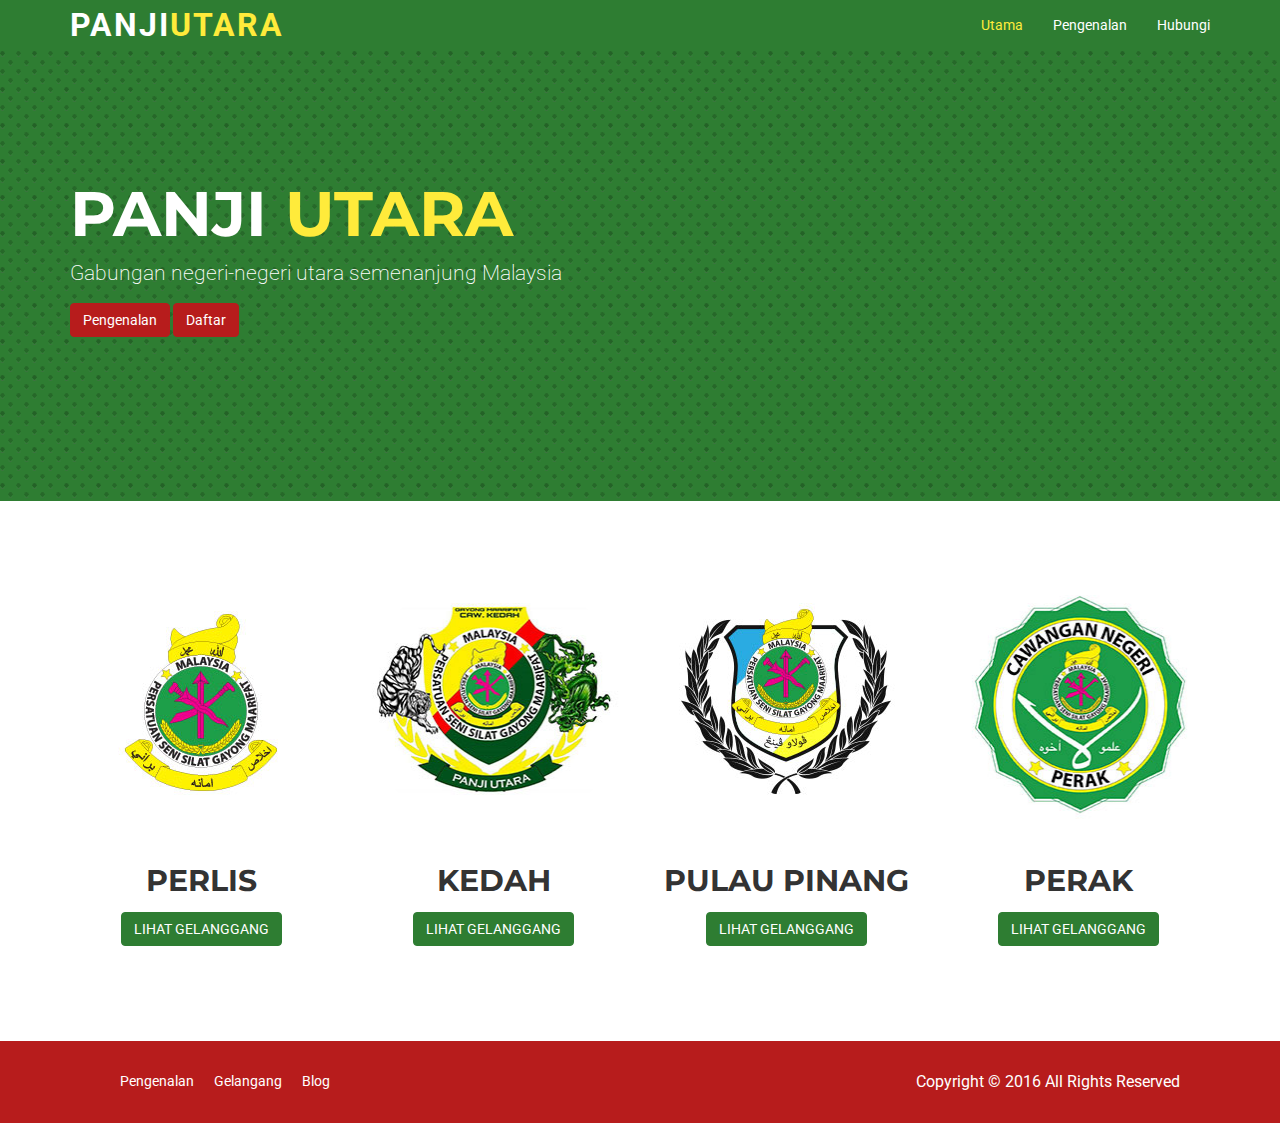
<file: index.html>
<!DOCTYPE html>
<html lang="en">
  <head>
    <meta charset="utf-8">
    <meta http-equiv="X-UA-Compatible" content="IE=edge">
    <meta name="viewport" content="width=device-width, initial-scale=1">

    <title>Panji Utara</title>
    <!-- Bootstrap core CSS -->
    <link href="css/bootstrap.min.css" rel="stylesheet">
    <!-- Custom styles for this template -->
    <link href="css/style.css" rel="stylesheet">
    <!-- font awesome -->
    <link href="css/font-awesome.min.css" rel="stylesheet" type="text/css">
    <!-- Google font -->
    <link href='https://fonts.googleapis.com/css?family=Roboto:400,700' rel='stylesheet' type='text/css'>
    <link href="http://fonts.googleapis.com/css?family=Montserrat:400,700" rel="stylesheet" type="text/css">
  </head>

  <body>

    <nav class="navbar navbar-default navbar-fixed-top">
      <div class="container">
        <div class="navbar-header">
          <button type="button" class="navbar-toggle collapsed" data-toggle="collapse" data-target="#navbar" aria-expanded="false" aria-controls="navbar">
            <span class="sr-only">Toggle navigation</span>
            <span class="icon-bar"></span>
            <span class="icon-bar"></span>
            <span class="icon-bar"></span>
          </button>
            <a class="navbar-brand logoup" href="index.html">Panji<span class="highlight">Utara</span></a>
        </div>
        <div id="navbar" class="collapse navbar-collapse">
          <ul class="nav navbar-nav navbar-right">
            <li class="active"><a href="index.html">Utama</a></li>
            <li><a href="pengenalan.html">Pengenalan</a></li>
            <li><a href="hubungi.html">Hubungi</a></li>
          </ul>
        </div><!--/.nav-collapse -->
      </div>
    </nav>

    <div class="jumbotron">
        <div class="container">
            <div class="row">
                <div class="col-md-6 col-sm-12">
                    <h1>Panji <span class="highlight">Utara</span></h1>
                    <p>Gabungan negeri-negeri utara semenanjung Malaysia</p>

                    <button class="btn btn-danger">Pengenalan</button>
                    <button class="btn btn-danger">Daftar</button>
                </div>

                <!-- <div class="col-md-6 hidden-sm hidden-xs">
                    <img class="showcase-img" src="img/logopssgmm.png"/>
                </div> -->
            </div>
        </div>
    </div>

    <section  id="gelanggang">
        <div class="container">
          <div class="row">
            <div class="col-md-3 col-sm-3 col-xs-6 gelanggang-item">
              <img src="img/perlis.jpg" class="img-circle img-responsive" alt="">
              <h2>Perlis</h2>
              <a class="btn btn-success" href="#gelanggangModalPerlis" class="gelanggang-link" data-toggle="modal"><span class="hidden-xs">Lihat</span> Gelanggang</a>

            </div>

            <div class="col-md-3 col-sm-3 col-xs-6 gelanggang-item">
              <img src="img/kedah.jpg" class="img-circle img-responsive" alt="">
              <h2>Kedah</h2>
              <a class="btn btn-success" href="#gelanggangModalKedah" class="gelanggang-link" data-toggle="modal"><span class="hidden-xs">Lihat</span> Gelanggang</a>
            </div>

            <div class="col-md-3 col-sm-3 col-xs-6 gelanggang-item">
              <img src="img/penang.jpg" class="img-circle img-responsive" alt="">
              <h2>Pulau Pinang</h2>
              <a class="btn btn-success" href="#gelanggangModalPenang" class="gelanggang-link" data-toggle="modal"><span class="hidden-xs">Lihat</span> Gelanggang</a>
            </div>

            <div class="col-md-3 col-sm-3 col-xs-6 gelanggang-item">
              <img src="img/perak.jpg" class="img-circle img-responsive" alt="">
              <h2>Perak</h2>
              <a class="btn btn-success" href="#gelanggangModalPerak" class="gelanggang-link" data-toggle="modal"><span class="hidden-xs">Lihat</span> Gelanggang</a>
            </div>
          </div>

        </div>
    </section>

    <footer>
      <div class="container">
        <div class="row">
          <div class="col-md-6 hidden-xs">
            <ul>
              <li> <a href="#">Pengenalan</a></li>
              <li> <a href="#">Gelangang</a></li>
              <li> <a href="#">Blog</a></li>
            </ul>
          </div>
          <div class="col-md-6 col-sm-12 col-xs-12">
            <p>Copyright &copy; 2016 All Rights Reserved</p>
          </div>
        </div>
      </div>
    </footer>

    <!-- Gelanggang Modals -->
    <div class="gelanggang-modal modal fade" id="gelanggangModalPerlis" tabindex="-1" role="dialog" aria-hidden="true">
        <div class="modal-content">
            <div class="close-modal" data-dismiss="modal">
                <div class="lr">
                    <div class="rl">
                    </div>
                </div>
            </div>
            <div class="container">
                <div class="row">
                    <div class="col-lg-8 col-lg-offset-2">
                        <div class="modal-body">
                            <h2>Perlis</h2>
                            <hr class="star-primary">
                            <img src="img/perlis.jpg" class="img-responsive img-centered" alt="map perlis">
                            <h3>Gelanggang Kangar</h3>
                            <p class="besar">Maaf. Masih belum mendapat maklumat penuh. Sila hubungi wakil negeri di halaman <a href="hubungi.html">hubungi</a></p>

                            <button type="button" class="btn btn-default" data-dismiss="modal"><i class="fa fa-times"></i> Close</button>
                        </div>
                    </div>
                </div>
            </div>
        </div>
    </div>
    <div class="gelanggang-modal modal fade" id="gelanggangModalKedah" tabindex="-1" role="dialog" aria-hidden="true">
        <div class="modal-content">
            <div class="close-modal" data-dismiss="modal">
                <div class="lr">
                    <div class="rl">
                    </div>
                </div>
            </div>
            <div class="container">
                <div class="row">
                    <div class="col-lg-8 col-lg-offset-2">
                        <div class="modal-body">
                            <h2>Kedah</h2>
                            <hr class="star-primary">
                            <img src="img/kedah.jpg" class="img-responsive img-centered" alt="map kedah">
                            <p class="besar">Maaf. Masih belum mendapat maklumat penuh. Sila hubungi wakil negeri di halaman <a href="hubungi.html">hubungi</a></p>
                            <h3>Alor Setar</h3>
                            <p class="besar">Mergong</p>
                            <h3>Sungai Petani</h3>
                            <p class="besar">Taman Sejati</p>
                            <h3>Padang Serai</h3>
                            <p class="besar">Taman Ria</p>
                            <hr>
                            <button type="button" class="btn btn-default" data-dismiss="modal"><i class="fa fa-times"></i> Close</button>
                        </div>
                    </div>
                </div>
            </div>
        </div>
    </div>
    <div class="gelanggang-modal modal fade" id="gelanggangModalPenang" tabindex="-1" role="dialog" aria-hidden="true">
        <div class="modal-content">
            <div class="close-modal" data-dismiss="modal">
                <div class="lr">
                    <div class="rl">
                    </div>
                </div>
            </div>
            <div class="container">
                <div class="row">
                    <div class="col-lg-8 col-lg-offset-2">
                        <div class="modal-body">
                            <h2>Pulau Pinang</h2>
                            <hr class="star-primary">
                            <img src="img/penang.jpg" class="img-responsive img-centered" alt="map Pulau Pinang">
                            <p class="besar">Maaf. Masih belum mendapat maklumat penuh. Sila hubungi wakil negeri di halaman <a href="hubungi.html">hubungi</a></p>
                            <hr>
                            <button type="button" class="btn btn-default" data-dismiss="modal"><i class="fa fa-times"></i> Close</button>
                        </div>
                    </div>
                </div>
            </div>
        </div>
    </div>
    <div class="gelanggang-modal modal fade" id="gelanggangModalPerak" tabindex="-1" role="dialog" aria-hidden="true">
        <div class="modal-content">
            <div class="close-modal" data-dismiss="modal">
                <div class="lr">
                    <div class="rl">
                    </div>
                </div>
            </div>
            <div class="container">
                <div class="row">
                    <div class="col-lg-8 col-lg-offset-2">
                        <div class="modal-body">
                            <h2>Perak</h2>
                            <hr class="star-primary">
                            <img src="img/perak.jpg" class="img-responsive img-centered" alt="map perak">
                            <p class="besar">Maaf. Masih belum mendapat maklumat penuh. Sila hubungi wakil negeri di halaman <a href="hubungi.html">hubungi</a></p>
                            <hr>
                            <button type="button" class="btn btn-default" data-dismiss="modal"><i class="fa fa-times"></i> Close</button>
                        </div>
                    </div>
                </div>
            </div>
        </div>
    </div>

    <!-- Bootstrap core JavaScript
    ================================================== -->
    <!-- Placed at the end of the document so the pages load faster -->
    <script src="https://ajax.googleapis.com/ajax/libs/jquery/1.11.3/jquery.min.js"></script>
    <script src="js/bootstrap.min.js"></script>

  </body>
</html>
</file>
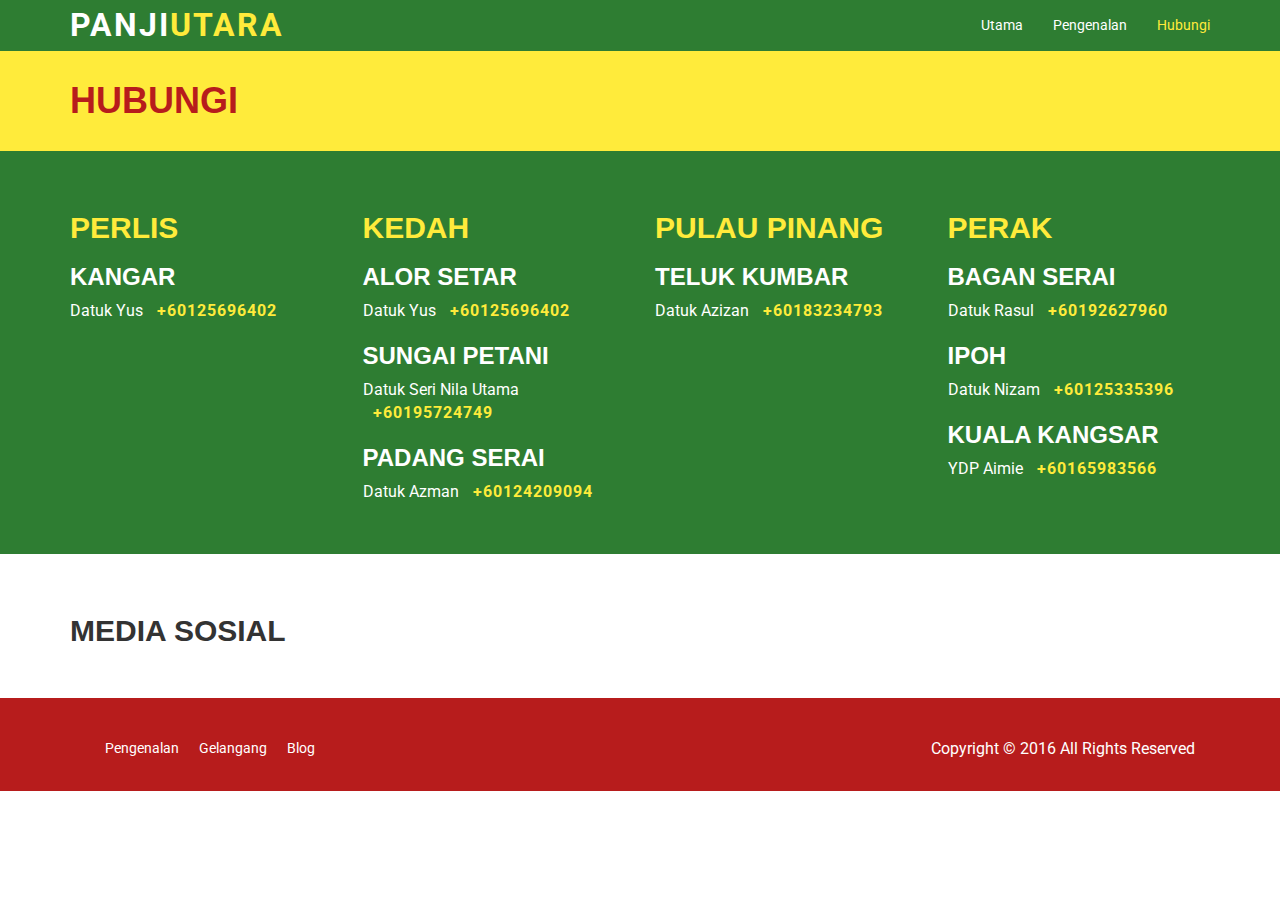
<file: hubungi.html>
<!DOCTYPE html>
<html lang="en">
  <head>
    <meta charset="utf-8">
    <meta http-equiv="X-UA-Compatible" content="IE=edge">
    <meta name="viewport" content="width=device-width, initial-scale=1">

    <title>Panji Utara | Hubungi</title>
    <!-- Bootstrap core CSS -->
    <link href="css/bootstrap.min.css" rel="stylesheet">
    <!-- Custom styles for this template -->
    <link href="css/style.css" rel="stylesheet">
    <!-- Google font -->
    <link href='https://fonts.googleapis.com/css?family=Roboto:400,700' rel='stylesheet' type='text/css'>
  </head>

  <body>
    <div id="fb-root"></div>
    <script>(function(d, s, id) {
      var js, fjs = d.getElementsByTagName(s)[0];
      if (d.getElementById(id)) return;
      js = d.createElement(s); js.id = id;
      js.src = "//connect.facebook.net/en_GB/sdk.js#xfbml=1&version=v2.5";
      fjs.parentNode.insertBefore(js, fjs);
    }(document, 'script', 'facebook-jssdk'));</script>

    <nav class="navbar navbar-default navbar-fixed-top">
      <div class="container">
        <div class="navbar-header">
          <button type="button" class="navbar-toggle collapsed" data-toggle="collapse" data-target="#navbar" aria-expanded="false" aria-controls="navbar">
            <span class="sr-only">Toggle navigation</span>
            <span class="icon-bar"></span>
            <span class="icon-bar"></span>
            <span class="icon-bar"></span>
          </button>
            <a class="navbar-brand logoup" href="index.html">Panji<span class="highlight">Utara</span></a>
        </div>
        <div id="navbar" class="collapse navbar-collapse">
          <ul class="nav navbar-nav navbar-right">
            <li><a href="index.html">Utama</a></li>
            <li><a href="pengenalan.html">Pengenalan</a></li>
            <li class="active"><a href="hubungi.html">Hubungi</a></li>
          </ul>
        </div><!--/.nav-collapse -->
      </div>
    </nav>

    <div class="pagetitle">
      <div class="container">
        <h1>Hubungi</h1>
      </div>
    </div>

    <section class="hijau">
      <div class="container">
      <div class="row">
        <div class="col-md-3">
          <h2>Perlis</h2>
          <h3>Kangar</h3>
          <p>Datuk Yus <span class="nophone">+60125696402</span></p>
        </div>
        <div class="col-md-3">
          <h2>Kedah</h2>
          <h3>Alor setar</h3>
          <p>Datuk Yus <span class="nophone">+60125696402</span></p>

          <h3>Sungai Petani</h3>
          <p>Datuk  Seri Nila Utama <span class="nophone">+60195724749</span></p>

         <h3>Padang Serai</h3>
          <p>Datuk Azman <span class="nophone">+60124209094</span></p>
        </div>
         <div class="col-md-3">
            <h2>Pulau Pinang</h2>
            <h3>Teluk Kumbar</h3>
            <p>Datuk Azizan <span class="nophone">+60183234793</span></p>
         </div>
         <div class="col-md-3">
            <h2>Perak</h2>
            <h3>Bagan Serai</h3>
            <p>Datuk Rasul <span class="nophone">+60192627960</span></p>

            <h3>Ipoh</h3>
            <p>Datuk Nizam <span class="nophone">+60125335396</span></p>

            <h3>Kuala Kangsar</h3>
            <p>YDP Aimie  <span class="nophone">+60165983566</span></p>
         </div>
        </div>
      </div>
    </section>

    <section class="mediasosial">
      <div class="container">
        <h2>Media Sosial</h2>
        <div class="row">
          <div class="col-md-12">
            <div class="fb-page"
            data-href="https://www.facebook.com/panji2utara"
            data-tabs="timeline,events,messages"
            data-small-header="false"
            data-adapt-container-width="true"
            data-hide-cover="false"
            data-show-facepile="true">
            </div>
          </div>
        </div>
      </div>
    </section>

     <footer>
      <div class="container">
        <div class="row">
          <div class="column-md-6 hidden-xs">
            <ul>
              <li> <a href="#">Pengenalan</a></li>
              <li> <a href="#">Gelangang</a></li>
              <li> <a href="#">Blog</a></li>
            </ul>
          </div>
          <div class="column-md-6 column-sm-12 column-xs-12">
            <p>Copyright &copy; 2016 All Rights Reserved</p>
          </div>
        </div>
      </div>
    </footer>

    <!-- Bootstrap core JavaScript
    ================================================== -->
    <!-- Placed at the end of the document so the pages load faster -->
    <script src="https://ajax.googleapis.com/ajax/libs/jquery/1.11.3/jquery.min.js"></script>
    <script src="js/bootstrap.min.js"></script>


  </body>
</html>
</file>
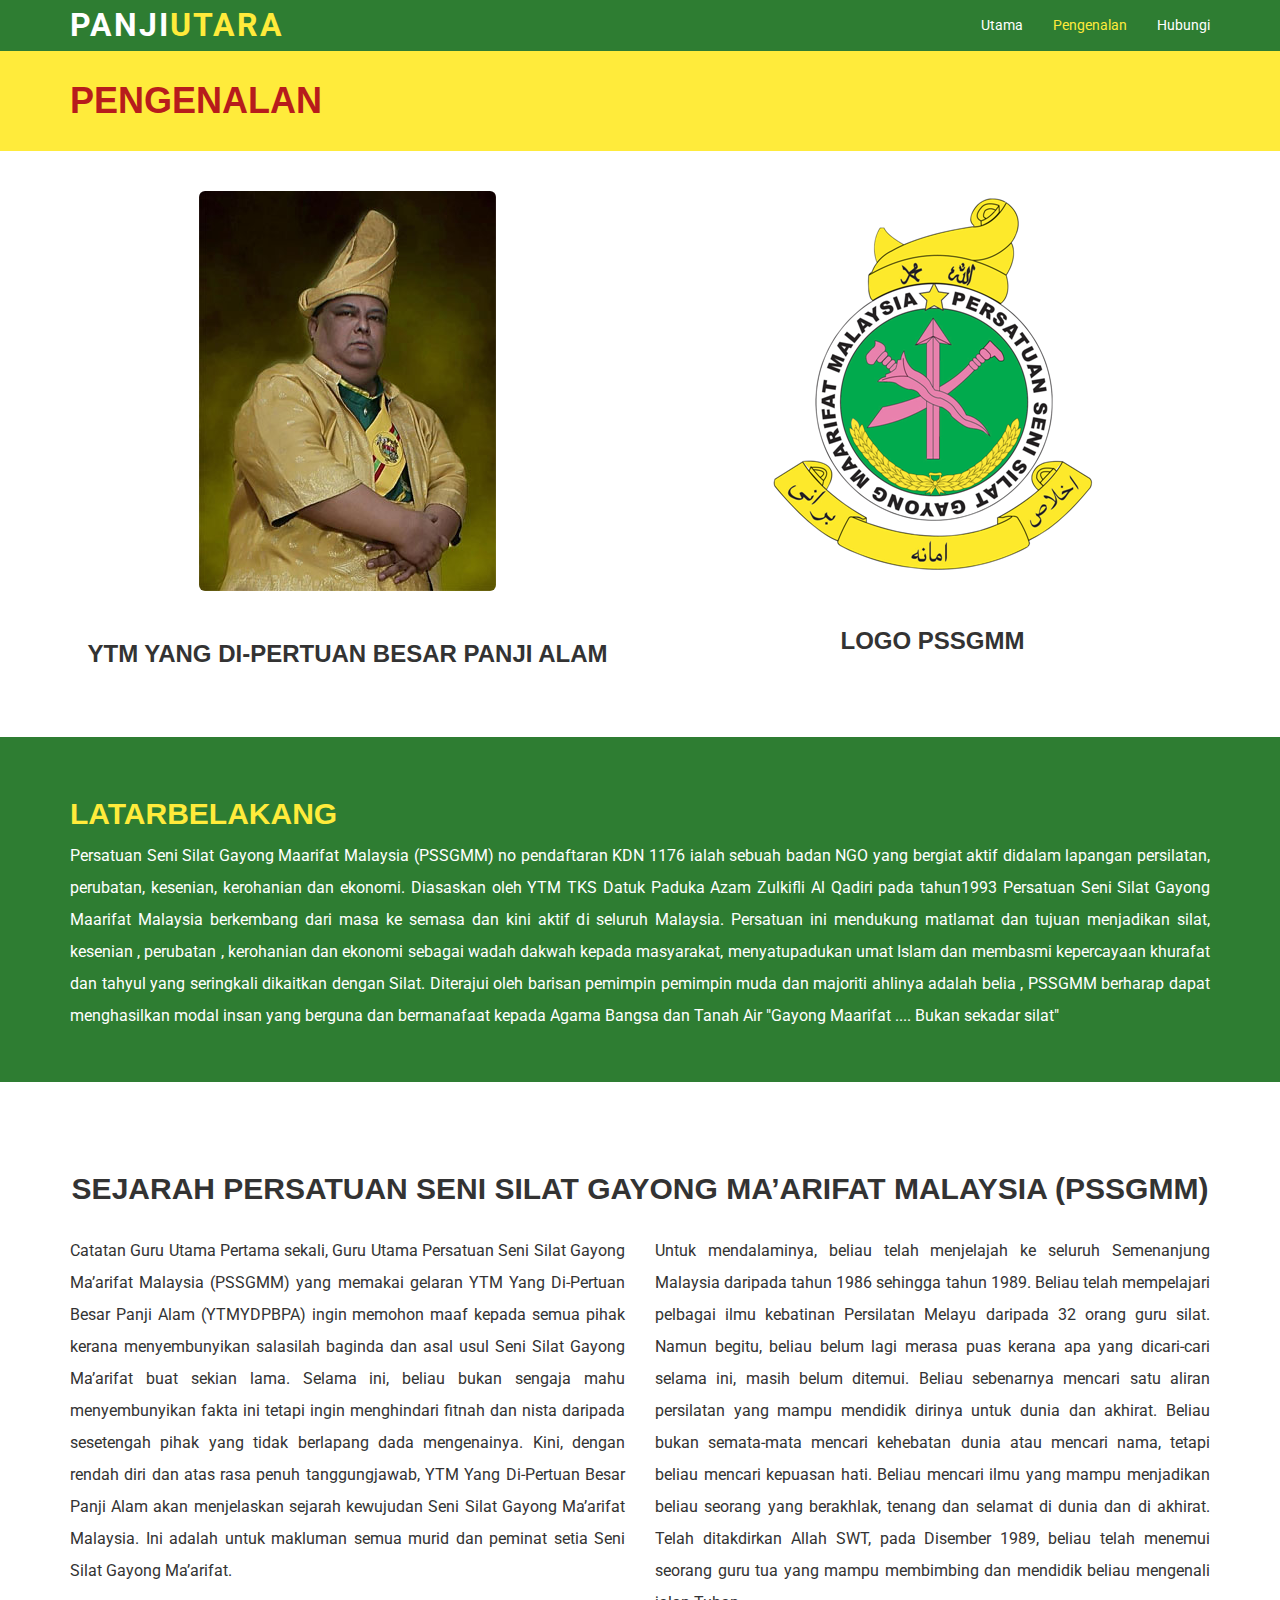
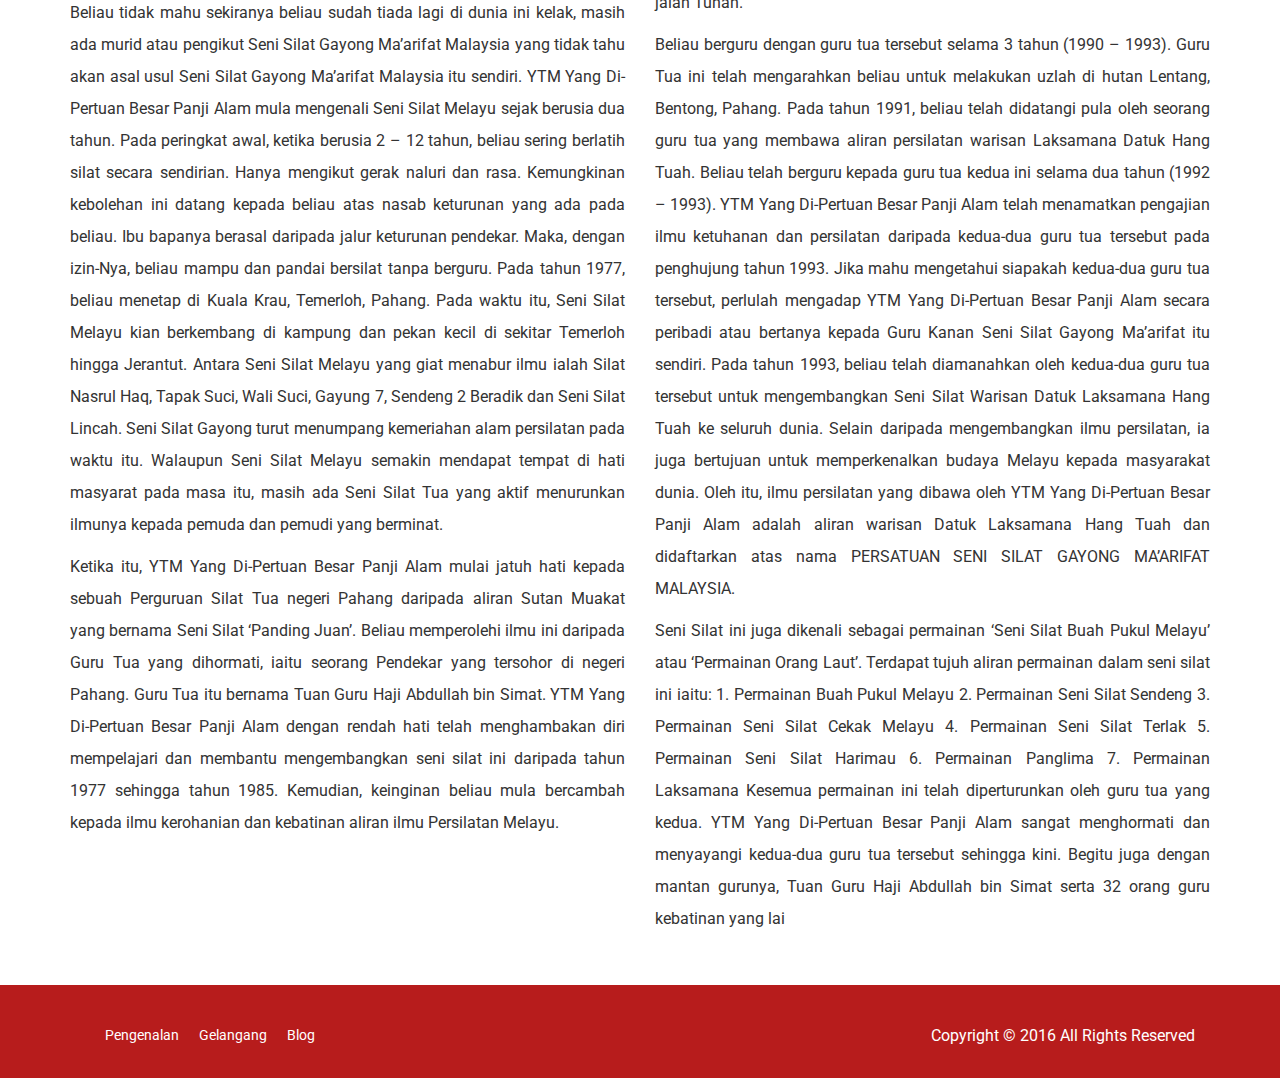
<file: pengenalan.html>
<!DOCTYPE html>
<html lang="en">
  <head>
    <meta charset="utf-8">
    <meta http-equiv="X-UA-Compatible" content="IE=edge">
    <meta name="viewport" content="width=device-width, initial-scale=1">

    <title>Panji Utara | Pengenalan</title>
    <!-- Bootstrap core CSS -->
    <link href="css/bootstrap.min.css" rel="stylesheet">
    <!-- Custom styles for this template -->
    <link href="css/style.css" rel="stylesheet">
    <!-- Google font -->
    <link href='https://fonts.googleapis.com/css?family=Roboto:400,700' rel='stylesheet' type='text/css'>
  </head>

  <body>

    <nav class="navbar navbar-default navbar-fixed-top">
      <div class="container">
        <div class="navbar-header">
          <button type="button" class="navbar-toggle collapsed" data-toggle="collapse" data-target="#navbar" aria-expanded="false" aria-controls="navbar">
            <span class="sr-only">Toggle navigation</span>
            <span class="icon-bar"></span>
            <span class="icon-bar"></span>
            <span class="icon-bar"></span>
          </button>
            <a class="navbar-brand logoup" href="index.html">Panji<span class="highlight">Utara</span></a>
        </div>
        <div id="navbar" class="collapse navbar-collapse">
          <ul class="nav navbar-nav navbar-right">
            <li><a href="index.html">Utama</a></li>
            <li class="active"><a href="pengenalan.html">Pengenalan</a></li>
            <li><a href="hubungi.html">Hubungi</a></li>
          </ul>
        </div><!--/.nav-collapse -->
      </div>
    </nav>

    <div class="pagetitle">
      <div class="container">
        <h1>Pengenalan</h1>
      </div>
    </div>

    <section id="head-pengenalan">
      <div class="container">
         <div class="row">
          <div class="col-md-6">
            <img class="img-tuanku img-rounded img-responsive" src="img/tuanku.jpg" alt="">
            <h3>YTM Yang Di-Pertuan Besar Panji Alam</h3>
          </div>
          <div class="col-md-6">
            <img class="img-responsive" src="img/logopssgmm.png">
            <h3>Logo PSSGMM</h3>
          </div>
        </div>
      </div>
    </section>

    <div class="hijau article">
      <div class="container">
        <h2>Latarbelakang</h2>
        <p> Persatuan Seni Silat Gayong Maarifat Malaysia (PSSGMM) no pendaftaran KDN 1176 ialah sebuah badan NGO yang bergiat aktif didalam lapangan persilatan, perubatan, kesenian, kerohanian dan ekonomi.  Diasaskan oleh YTM TKS Datuk Paduka Azam Zulkifli Al Qadiri pada tahun1993 Persatuan Seni Silat Gayong Maarifat Malaysia berkembang dari masa ke semasa dan kini aktif di seluruh Malaysia. Persatuan ini mendukung matlamat dan tujuan menjadikan silat, kesenian , perubatan , kerohanian dan ekonomi sebagai wadah dakwah kepada masyarakat, menyatupadukan umat Islam dan membasmi kepercayaan khurafat dan tahyul yang seringkali dikaitkan dengan Silat. Diterajui oleh barisan pemimpin pemimpin muda dan majoriti ahlinya adalah belia , PSSGMM berharap dapat menghasilkan modal insan yang berguna dan bermanafaat kepada Agama Bangsa dan Tanah Air  "Gayong Maarifat .... Bukan sekadar silat"
        </p>
      </div>
    </div>

    <section id="sejarah" class="article">
      <div class="container">

        <div class="row">
          <div class="col-md-12">
            <h2>SEJARAH PERSATUAN SENI SILAT GAYONG MA’ARIFAT MALAYSIA (PSSGMM)</h2>
          </div>
        </div>
        <div class="row">
          <div class="col-md-6">
            <p>
             Catatan Guru Utama Pertama sekali, Guru Utama Persatuan Seni Silat Gayong Ma’arifat Malaysia (PSSGMM) yang memakai gelaran YTM Yang Di-Pertuan Besar Panji Alam (YTMYDPBPA) ingin memohon maaf kepada semua pihak kerana menyembunyikan salasilah baginda dan asal usul Seni Silat Gayong Ma’arifat buat sekian lama. Selama ini, beliau bukan sengaja mahu menyembunyikan fakta ini tetapi ingin menghindari fitnah dan nista daripada sesetengah pihak yang tidak berlapang dada mengenainya. Kini, dengan rendah diri dan atas rasa penuh tanggungjawab, YTM Yang Di-Pertuan Besar Panji Alam akan menjelaskan sejarah kewujudan Seni Silat Gayong Ma’arifat Malaysia. Ini adalah untuk makluman semua murid dan peminat setia Seni Silat Gayong Ma’arifat.
            </p>
            <p>
             Beliau tidak mahu sekiranya beliau sudah tiada lagi di dunia ini kelak, masih ada murid atau pengikut Seni Silat Gayong Ma’arifat Malaysia yang tidak tahu akan asal usul Seni Silat Gayong Ma’arifat Malaysia itu sendiri. YTM Yang Di-Pertuan Besar Panji Alam mula mengenali Seni Silat Melayu sejak berusia dua tahun. Pada peringkat awal, ketika berusia 2 – 12 tahun, beliau sering berlatih silat secara sendirian. Hanya mengikut gerak naluri dan rasa. Kemungkinan kebolehan ini datang kepada beliau atas nasab keturunan yang ada pada beliau. Ibu bapanya berasal daripada jalur keturunan pendekar. Maka, dengan izin-Nya, beliau mampu dan pandai bersilat tanpa berguru.  Pada tahun 1977, beliau menetap di Kuala Krau, Temerloh, Pahang. Pada waktu itu, Seni Silat Melayu kian berkembang di kampung dan pekan kecil di sekitar Temerloh hingga Jerantut.  Antara Seni Silat Melayu yang giat menabur ilmu ialah Silat Nasrul Haq, Tapak Suci, Wali Suci, Gayung 7, Sendeng 2 Beradik dan Seni Silat Lincah. Seni Silat Gayong turut menumpang kemeriahan alam persilatan pada waktu itu. Walaupun Seni Silat Melayu semakin mendapat tempat di hati masyarat pada masa itu, masih ada Seni Silat Tua yang aktif menurunkan ilmunya kepada pemuda dan pemudi yang berminat.
            </p>
            <p>
             Ketika itu, YTM Yang Di-Pertuan Besar Panji Alam mulai jatuh hati kepada sebuah Perguruan Silat Tua negeri Pahang daripada aliran Sutan Muakat yang bernama Seni Silat ‘Panding Juan’. Beliau memperolehi ilmu ini daripada Guru Tua yang dihormati, iaitu seorang Pendekar yang tersohor di negeri Pahang. Guru Tua itu bernama Tuan Guru Haji Abdullah bin Simat. YTM Yang Di-Pertuan Besar Panji Alam dengan rendah hati telah menghambakan diri mempelajari dan membantu mengembangkan seni silat ini daripada tahun 1977 sehingga tahun 1985. Kemudian, keinginan beliau mula bercambah kepada ilmu kerohanian dan kebatinan aliran ilmu Persilatan Melayu.
            </p>
          </div>
          <div class="col-md-6">
            <p>
            Untuk mendalaminya, beliau telah menjelajah ke seluruh Semenanjung Malaysia daripada tahun 1986 sehingga tahun 1989. Beliau telah mempelajari pelbagai ilmu kebatinan Persilatan Melayu daripada 32 orang guru silat. Namun begitu, beliau belum lagi merasa puas kerana apa yang dicari-cari selama ini, masih belum ditemui. Beliau sebenarnya mencari satu aliran persilatan yang mampu mendidik dirinya untuk dunia dan akhirat. Beliau bukan semata-mata mencari kehebatan dunia atau mencari nama, tetapi beliau mencari kepuasan hati. Beliau mencari ilmu yang mampu menjadikan beliau seorang yang berakhlak, tenang dan selamat di dunia dan di akhirat. Telah ditakdirkan Allah SWT, pada Disember 1989, beliau telah menemui seorang guru tua yang mampu membimbing dan mendidik beliau mengenali jalan Tuhan.
            </p>
            <p>
             Beliau berguru dengan guru tua tersebut selama 3 tahun (1990 – 1993). Guru Tua ini telah mengarahkan beliau untuk melakukan uzlah di hutan Lentang, Bentong, Pahang. Pada tahun 1991, beliau telah didatangi pula oleh seorang guru tua yang membawa aliran persilatan warisan Laksamana Datuk Hang Tuah. Beliau telah berguru kepada guru tua kedua ini selama dua tahun (1992 – 1993). YTM Yang Di-Pertuan Besar Panji Alam telah menamatkan pengajian ilmu ketuhanan dan persilatan daripada kedua-dua guru tua tersebut pada penghujung tahun 1993. Jika mahu mengetahui siapakah kedua-dua guru tua tersebut, perlulah mengadap YTM Yang Di-Pertuan Besar Panji Alam secara peribadi atau bertanya kepada Guru Kanan Seni Silat Gayong Ma’arifat itu sendiri. Pada tahun 1993, beliau telah diamanahkan oleh kedua-dua guru tua tersebut untuk mengembangkan Seni Silat Warisan Datuk Laksamana Hang Tuah ke seluruh dunia. Selain daripada mengembangkan ilmu persilatan, ia juga bertujuan untuk memperkenalkan budaya Melayu kepada masyarakat dunia. Oleh itu, ilmu persilatan yang dibawa oleh YTM Yang Di-Pertuan Besar Panji Alam adalah aliran warisan Datuk Laksamana Hang Tuah dan didaftarkan atas nama PERSATUAN SENI SILAT GAYONG MA’ARIFAT MALAYSIA.
            </p>
            <p>
             Seni Silat ini juga dikenali sebagai permainan ‘Seni Silat Buah Pukul Melayu’ atau ‘Permainan Orang Laut’. Terdapat tujuh aliran permainan dalam seni silat ini iaitu: 1. Permainan Buah Pukul Melayu 2. Permainan Seni Silat Sendeng 3. Permainan Seni Silat Cekak Melayu 4. Permainan Seni Silat Terlak 5. Permainan Seni Silat Harimau 6. Permainan Panglima 7. Permainan Laksamana Kesemua permainan ini telah diperturunkan oleh guru tua yang kedua. YTM Yang Di-Pertuan Besar Panji Alam sangat menghormati dan menyayangi kedua-dua guru tua tersebut sehingga kini. Begitu juga dengan mantan gurunya, Tuan Guru Haji Abdullah bin Simat serta 32 orang guru kebatinan yang lai
            </p>
          </div>
        </div>
      </div>
    </section>

     <footer>
      <div class="container">
        <div class="row">
          <div class="column-md-6 hidden-xs">
            <ul>
              <li> <a href="#">Pengenalan</a></li>
              <li> <a href="#">Gelangang</a></li>
              <li> <a href="#">Blog</a></li>
            </ul>
          </div>
          <div class="column-md-6 column-sm-12 column-xs-12">
            <p>Copyright &copy; 2016 All Rights Reserved</p>
          </div>
        </div>
      </div>
    </footer>

    <!-- Bootstrap core JavaScript
    ================================================== -->
    <!-- Placed at the end of the document so the pages load faster -->
    <script src="https://ajax.googleapis.com/ajax/libs/jquery/1.11.3/jquery.min.js"></script>
    <script src="js/bootstrap.min.js"></script>

  </body>
</html>
</file>
<file: css/style.css>
body {
  font-family: 'Roboto', sans-serif;
}

p{
  font-size: 16px;
}

p.besar {
    font-size: 20px;
}

a,
a:hover,
a:focus,
a:active,
a.active {
    outline: 0;
    color: #2e7d32;
}

h1,
h2,
h3,
h4,
h5,
h6 {
    text-transform: uppercase;
    font-family: Montserrat,"Helvetica Neue",Helvetica,Arial,sans-serif;
    font-weight: 700;
}

hr.star-light,
hr.star-primary {
    margin: 25px auto 30px;
    padding: 0;
    max-width: 250px;
    border: 0;
    border-top: solid 5px;
    text-align: center;
}

hr.star-light:after,
hr.star-primary:after {
    content: "\f005";
    display: inline-block;
    position: relative;
    top: -.8em;
    padding: 0 .25em;
    font-family: FontAwesome;
    font-size: 2em;
}

hr.star-light {
    border-color: #fff;
}

hr.star-light:after {
    color: #fff;
    background-color: #18bc9c;
}

hr.star-primary {
    border-color: #2c3e50;
}

hr.star-primary:after {
    color: #2c3e50;
    background-color: #fff;
}


.pagetitle{
  background-color: #ffeb3b;
  margin-top:51px;
  padding: 10px 0 20px;
  color: #b71c1c;
  font-weight: bold;
  text-transform: uppercase;
}
.navbar {
  margin-bottom: 0;
}

section {
  padding: 40px 0;
}
.panjibrand{
    text-transform: capitalize;
}

.logoup{
  text-transform: uppercase;
  font-weight: bold;
  font-size: xx-large;
  letter-spacing: 2px;
}
.highlight{
    color:#ffeb3b;
}

.navbar-default {
  background-color: #2e7d32;
  border-color: #2e7d32;
}
.navbar-default .navbar-brand {
  color: #ffffff;
}
.navbar-default .navbar-brand:hover,
.navbar-default .navbar-brand:focus {
  color: #ffeb3b;
}
.navbar-default .navbar-text {
  color: #ffffff;
}
.navbar-default .navbar-nav > li > a {
  color: #ffffff;
}
.navbar-default .navbar-nav > li > a:hover,
.navbar-default .navbar-nav > li > a:focus {
  color: #ffeb3b;
}
.navbar-default .navbar-nav > li > .dropdown-menu {
  background-color: #9b59b6;
}
.navbar-default .navbar-nav > li > .dropdown-menu > li > a {
  color: #ecf0f1;
}
.navbar-default .navbar-nav > li > .dropdown-menu > li > a:hover,
.navbar-default .navbar-nav > li > .dropdown-menu > li > a:focus {
  color: #ecdbff;
  background-color: #8e44ad;
}
.navbar-default .navbar-nav > li > .dropdown-menu > li > .divider {
  background-color: #8e44ad;
}
.navbar-default .navbar-nav .open .dropdown-menu > .active > a,
.navbar-default .navbar-nav .open .dropdown-menu > .active > a:hover,
.navbar-default .navbar-nav .open .dropdown-menu > .active > a:focus {
  color: #ecdbff;
  background-color: #8e44ad;
}
.navbar-default .navbar-nav > .active > a,
.navbar-default .navbar-nav > .active > a:hover,
.navbar-default .navbar-nav > .active > a:focus {
  color: #ffeb3b;
  background-color: #2e7d32;
}
.navbar-default .navbar-nav > .open > a,
.navbar-default .navbar-nav > .open > a:hover,
.navbar-default .navbar-nav > .open > a:focus {
  color: #ffeb3b;
  background-color: #2e7d32;
}
.navbar-default .navbar-toggle {
  border-color: #2e7d32;
}
.navbar-default .navbar-toggle:hover,
.navbar-default .navbar-toggle:focus {
  background-color: #2e7d32;
}
.navbar-default .navbar-toggle .icon-bar {
  background-color: #ffffff;
}
.navbar-default .navbar-collapse,
.navbar-default .navbar-form {
  border-color: #ffffff;
}
.navbar-default .navbar-link {
  color: #ffffff;
}
.navbar-default .navbar-link:hover {
  color: #ffeb3b;
}

@media (max-width: 767px) {
  .navbar-default .navbar-nav .open .dropdown-menu > li > a {
    color: #ffffff;
  }
  .navbar-default .navbar-nav .open .dropdown-menu > li > a:hover,
  .navbar-default .navbar-nav .open .dropdown-menu > li > a:focus {
    color: #ffeb3b;
  }
  .navbar-default .navbar-nav .open .dropdown-menu > .active > a,
  .navbar-default .navbar-nav .open .dropdown-menu > .active > a:hover,
  .navbar-default .navbar-nav .open .dropdown-menu > .active > a:focus {
    color: #ffeb3b;
    background-color: #2e7d32;
  }
}

.jumbotron {
    color: #fff;
    background-color: #2e7d32;
    margin-top:51px;
    overflow: none;
    height: 450px;
    background-image: url('../img/jumbotronbg.png');
}

.jumbotron h1{
    margin-top: 80px;
    margin-bottom: 10px;
}

.jumbotron .showcase-img{
    width: 75%;
}

.jumbotron img{
  display:block;
  margin-left: auto;
  margin-right: auto;
}

.btn-success{
  background-color: #2e7d32;
  border-color: #2e7d32;
}

.btn-danger{
  background-color: #b71c1c;
  border-color: #b71c1c;
}

.img-circle{
  width: 100%;
}

h3{
  text-transform: uppercase;
  text-align: left;
}
section h2{
  text-transform: uppercase;
}

#gelanggang {
  text-align: center;
  text-transform: uppercase;
}

#gelanggang h2{
  padding: 10px 0 5px;
}

#gelanggang a{
  margin-bottom: 40px;
}

.hijau {
  background-color: #2e7d32;
  color: #fff;
  padding: 40px 0 40px;
}

.article p{
  text-align: justify;
  line-height: 2em;
  padding: 10 10 0 0px;
}

.hijau h2{
  text-transform: uppercase;
  font-weight: bold;
  color: #ffeb3b;
}

.hijau .nophone{
  color: #ffeb3b;
  font-weight: bold;
  letter-spacing: 1px;
  padding-left: 10px;
}

#sejarah h2{
  padding: 30px 0 20px;
  text-align: center;
  text-transform: uppercase;
  font-weight: bold;
}

#head-pengenalan img{
  display: block;
  margin: 0 auto;
}

#head-pengenalan h3{
  padding: 30px 0 20px;
  text-align: center;
  text-transform: uppercase;
  font-weight: bold;
}

footer{
  background: #b71c1c;
  color: #fff;
  padding: 30px 0 20px;
}
footer li{
  float:left;
  padding: 0 10px;
  list-style: none;
}

footer a{
  color: #fff;
}

footer a:hover{
  color:#ffeb3b;
  text-decoration: none;
}

footer p{
  float: right;
  padding-right: 30px;
}

#gelanggang .gelanggang-item {
    right: 0;
    margin: 0 0 15px;
}

#gelanggang .gelanggang-item .gelanggang-link {
    display: block;
    position: relative;
    margin: 0 auto;
    max-width: 400px;
}

#gelanggang .gelanggang-item .gelanggang-link .caption {
    position: absolute;
    width: 100%;
    height: 100%;
    opacity: 0;
    background: rgba(24,188,156,.9);
    -webkit-transition: all ease .5s;
    -moz-transition: all ease .5s;
    transition: all ease .5s;
}

#gelanggang .gelanggang-item .gelanggang-link .caption:hover {
    opacity: 1;
}

#gelanggang .gelanggang-item .gelanggang-link .caption .caption-content {
    position: absolute;
    top: 50%;
    width: 100%;
    height: 20px;
    margin-top: -12px;
    text-align: center;
    font-size: 20px;
    color: #fff;
}

#gelanggang .gelanggang-item .gelanggang-link .caption .caption-content i {
    margin-top: -12px;
}

#gelanggang .gelanggang-item .gelanggang-link .caption .caption-content h3,
#gelanggang .gelanggang-item .gelanggang-link .caption .caption-content h4 {
    margin: 0;
}

#gelanggang * {
    z-index: 2;
}

.img-centered {
    margin: 0 auto;
}

.gelanggang-modal .modal-content {
    padding: 100px 0;
    min-height: 100%;
    border: 0;
    border-radius: 0;
    text-align: center;
    background-clip: border-box;
    -webkit-box-shadow: none;
    box-shadow: none;
}

.gelanggang-modal .modal-content h2 {
    margin: 0;
    font-size: 3em;
}

.gelanggang-modal .modal-content h3 {
    margin: 0;
    font-size: 2em;
    text-align: center;
}

.gelanggang-modal .modal-content img {
    margin-bottom: 30px;
}

.gelanggang-modal .modal-content .item-details {
    margin: 30px 0;
}

.gelanggang-modal .close-modal {
    position: absolute;
    top: 25px;
    right: 25px;
    width: 75px;
    height: 75px;
    background-color: transparent;
    cursor: pointer;
}

.gelanggang-modal .close-modal:hover {
    opacity: .3;
}

.gelanggang-modal .close-modal .lr {
    z-index: 1051;
    width: 1px;
    height: 75px;
    margin-left: 35px;
    background-color: #2c3e50;
    -webkit-transform: rotate(45deg);
    -ms-transform: rotate(45deg);
    transform: rotate(45deg);
}

.gelanggang-modal .close-modal .lr .rl {
    z-index: 1052;
    width: 1px;
    height: 75px;
    background-color: #2c3e50;
    -webkit-transform: rotate(90deg);
    -ms-transform: rotate(90deg);
    transform: rotate(90deg);
}

.gelanggang-modal .modal-backdrop {
    display: none;
    opacity: 0;
}
</file>
